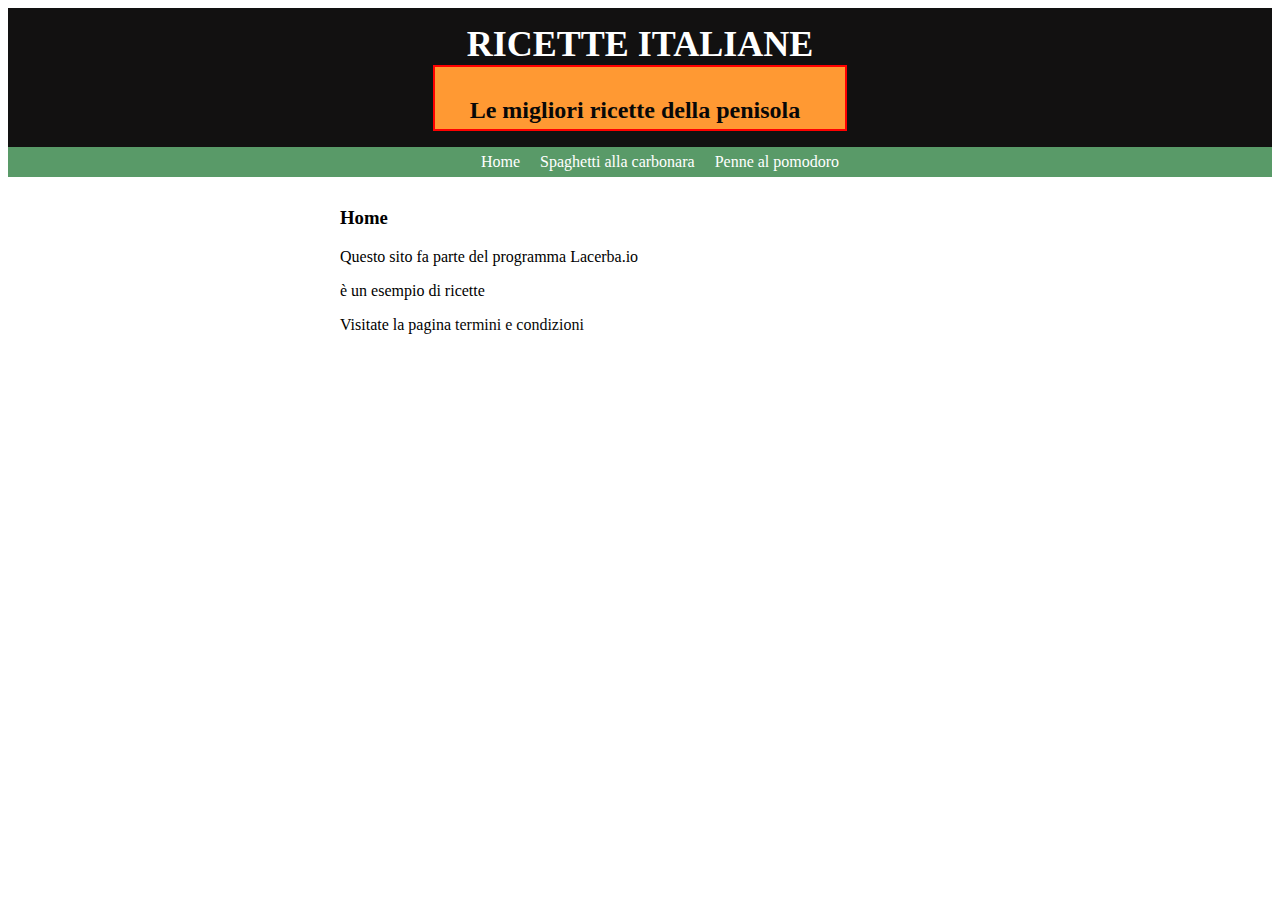
<file: index.html>
<!DOCTYPE html>
<html>
<head>
<!-- Google tag (gtag.js) -->
<script async src="https://www.googletagmanager.com/gtag/js?id=G-N6NCC289P8"></script>
<script>
  window.dataLayer = window.dataLayer || [];
  function gtag(){dataLayer.push(arguments);}
  gtag('js', new Date());

  gtag('config', 'G-N6NCC289P8');
</script>
	
<meta charset="UTF-8">	
<title>Ricette Italiane di Garmax </title>

<link rel="stylesheet" type="text/css" href="style/main.css">
</head>
<body>
<div id="header">
	<a href="index.html" id="head"> 
<h1>Ricette Italiane</h1>
<h2>Le migliori ricette della penisola</h2>
</a>
<ul id="nav">
<li><a href="index.html">Home</a></li>
<li><a href="carbonara.html">Spaghetti alla carbonara</a></li>
<li><a href="pomodoro.html">Penne al pomodoro</a></li>
</ul>
</div>
<div id="content">
<h3>Home</h3>
<p>Questo sito fa parte del programma Lacerba.io</p>
	<p> è un esempio di ricette<p>
		<p>Visitate la pagina<a href="term.html"> termini e condizioni</a></p>
</div>
</body>
</html>
<!-- Google tag (gtag.js) -->
<script async src="https://www.googletagmanager.com/gtag/js?id=G-1SQPBR98Y2"></script>
<script>
  window.dataLayer = window.dataLayer || [];
  function gtag(){dataLayer.push(arguments);}
  gtag('js', new Date());

  gtag('config', 'G-1SQPBR98Y2');
</script>
</file>
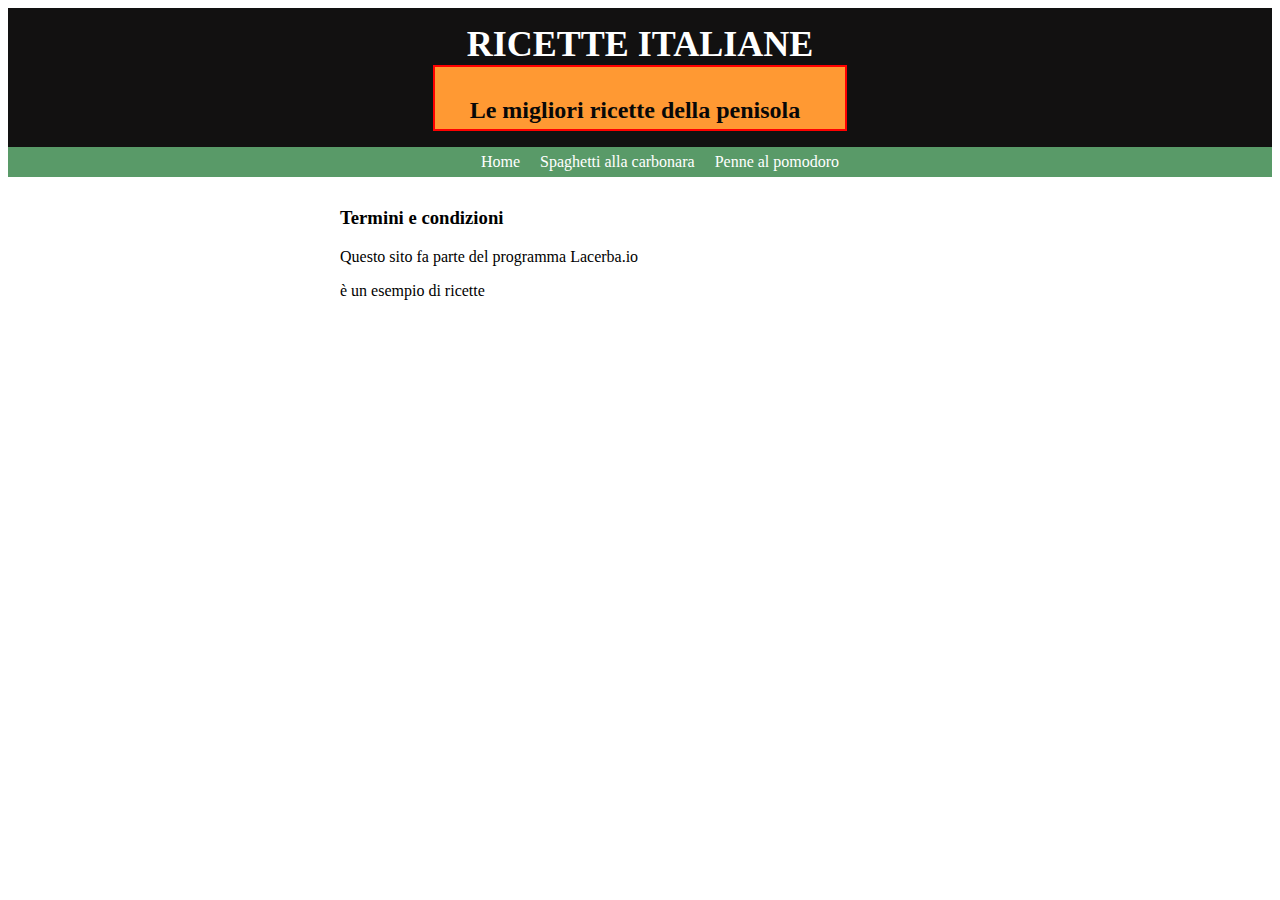
<file: term.html>
<!DOCTYPE html>
<html>
<head>
<meta charset="UTF-8">	
<title>Ricette Italiane di Garmax </title>
<link rel="stylesheet" type="text/css" href="style/main.css">
</head>
<body>
<div id="header">
	<a href="index.html" id="head"> 
<h1>Ricette Italiane</h1>
<h2>Le migliori ricette della penisola</h2>
</a>
<ul id="nav">
<li><a href="index.html">Home</a></li>
<li><a href="carbonara.html">Spaghetti alla carbonara</a></li>
<li><a href="pomodoro.html">Penne al pomodoro</a></li>
</ul>
</div>
<div id="content">
<h3>Termini e condizioni</h3>
<p>Questo sito fa parte del programma Lacerba.io</p>
	<p> è un esempio di ricette<p>
		
</body>
</html>
</file>
<file: style/main.css>
/************ GENERAL ************/

body{
    font-family: Corbel, Arial, sans-serif
	margin:0;


}
h1 {
	font-size: 36px;
}
a{
	color: #080808;
	text-decoration: none;
}

h2{
	background-color: #ff9933;
	padding-top:  30px;
	padding-right: 10px;
	padding-bottom: 5px;
	padding-left: 0px;
	border: 2px #ff0000 solid;

	width: 400px;
	margin: 0 auto;
	height: : 200px;
}

#nav {
	background-color: #599a68
	text-align:center;
}
#nav li {
	display: inline-block;
	padding: 6px 8px 6px 8px;
}

#nav li a{
	color: #003366;
		display: inline-block;
	}
		

		/************ HEADER ************/
	
#header{
background-color:#121111;

}
h1{
	font-size: 36px;
	text-align: center;
    padding: 15px 0 0 ; 
	margin: 0; 
	color:#ffffff;
	text-transform: uppercase;
}


h2 {
	text-align: center;

}
#nav {
	background-color: #599a68;
	text-align:center;
}
#nav li {

	display: inline-block;
	padding: 6px 8px 6px 8px;
}

#nav li a{
	color: #ffffff;
}


#nav li:hover  {
background-color: #6ab47b
}
/************ CONTENT ************/

#content {
       
       width: 600px;
       margin:30px auto; 

}

#content h4 {
	border-bottom: #599a68 solid 3px;
}
</file>
